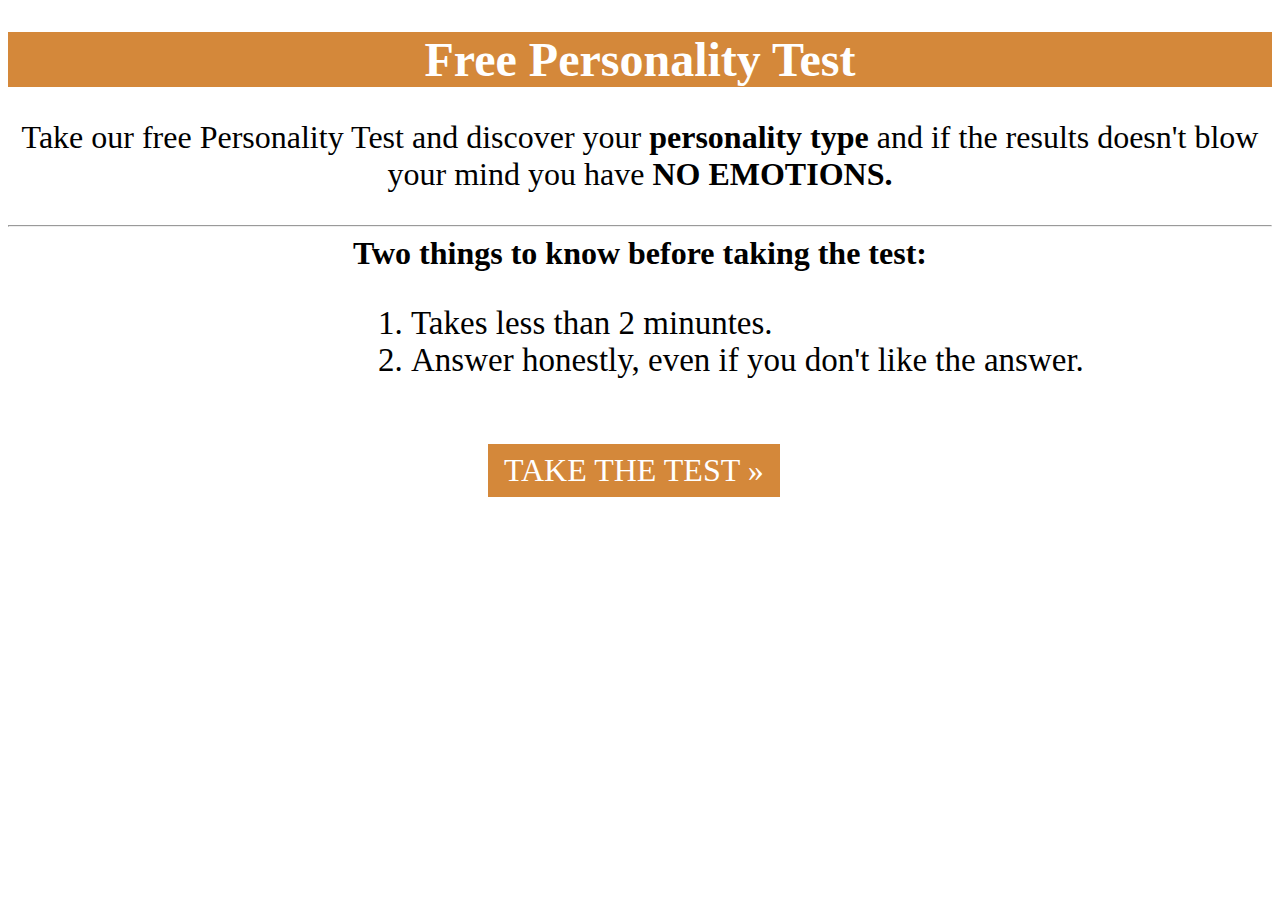
<file: index.html>
<!DOCTYPE html>
<html>

<head>
  <meta charset="utf-8">
  <title>PersonalityTest</title>
  <link rel="stylesheet" href="ptest.css">
</head>

<body>

  <div class="main container">
    <h1><b>Free Personality Test</b></h1>
    <p>Take our free Personality Test and discover your <b>personality type</b> and if the results doesn't blow your mind you have
      <b>NO EMOTIONS.</b></p>
    <hr>
    <div class="paraContainer">
      <b>
      <p>Two things to know before taking the test:</p>
    </b>
      <ol>
        <li>Takes less than 2 minuntes.</li>
        <!-- <li>Enter your name in the name field</li> -->
        <li>Answer honestly, even if you don't like the answer. </li>
        <!-- <li>Try not to leave any <b>nuetral</b> answers.</li> -->
      </ol>

    </div>
    <a href="page2.html" class="next">TAKE THE TEST &raquo;</a>
    <script src="ptest.js" charset="utf-8"></script>
  </div>
</body>

</html>
</file>
<file: ptest.css>
h1{
    text-align: center;
    background: rgb(212, 136, 58);
    font-size: 3em;
    color: white;
}
h2{
    text-align: center;
    background: rgb(212, 136, 58);
    color: white;
    font-size: 2em;
}
p{
    text-align: center;
    font-size: xx-large;
    margin-top: 0em;
}
ol{
    margin-left: 11em;
    font-size: 33px;
}

a {
    text-decoration: none;
    display: inline-block;
    padding: 8px 16px;
}
.radioButtons{
    text-align: center;
    background-color: burlywood;
    font-size: x-large;
  }

a:hover {
    background-color: #ddd;
    color: black;
}

.previous {
    background: rgb(212, 136, 58);
    color: white;
    font-size: 1.5em;
}

.next {
    background: rgb(212, 136, 58);
    color: white;
    font-size: 2em;
    margin-left: 15em;
    margin-top: 1em;

}
.submitBtn{
    cursor: pointer;
    background: rgb(212, 136, 58);
    color: white;
    font-size: 1em;
}
.legendTest{
    text-align: center;
    font-size: 2em;
}

.hide {
  display: none;
}

.show {
  display: block;
}
.logicianImg{
  float: left;
}
.architectImg{
  float: left;
  width: 30em;
}
.commanderImg{
  float: left;
  width: 21em;
}
.debaterImg{
  float: left;
  width: 29em;
  padding: 1em;
}
.advocateImg{
  float: left;
}
.mediatorImg{
  float: left;
  width: 24em;
}
.protagonistImg{
  float: left;
}
</file>
